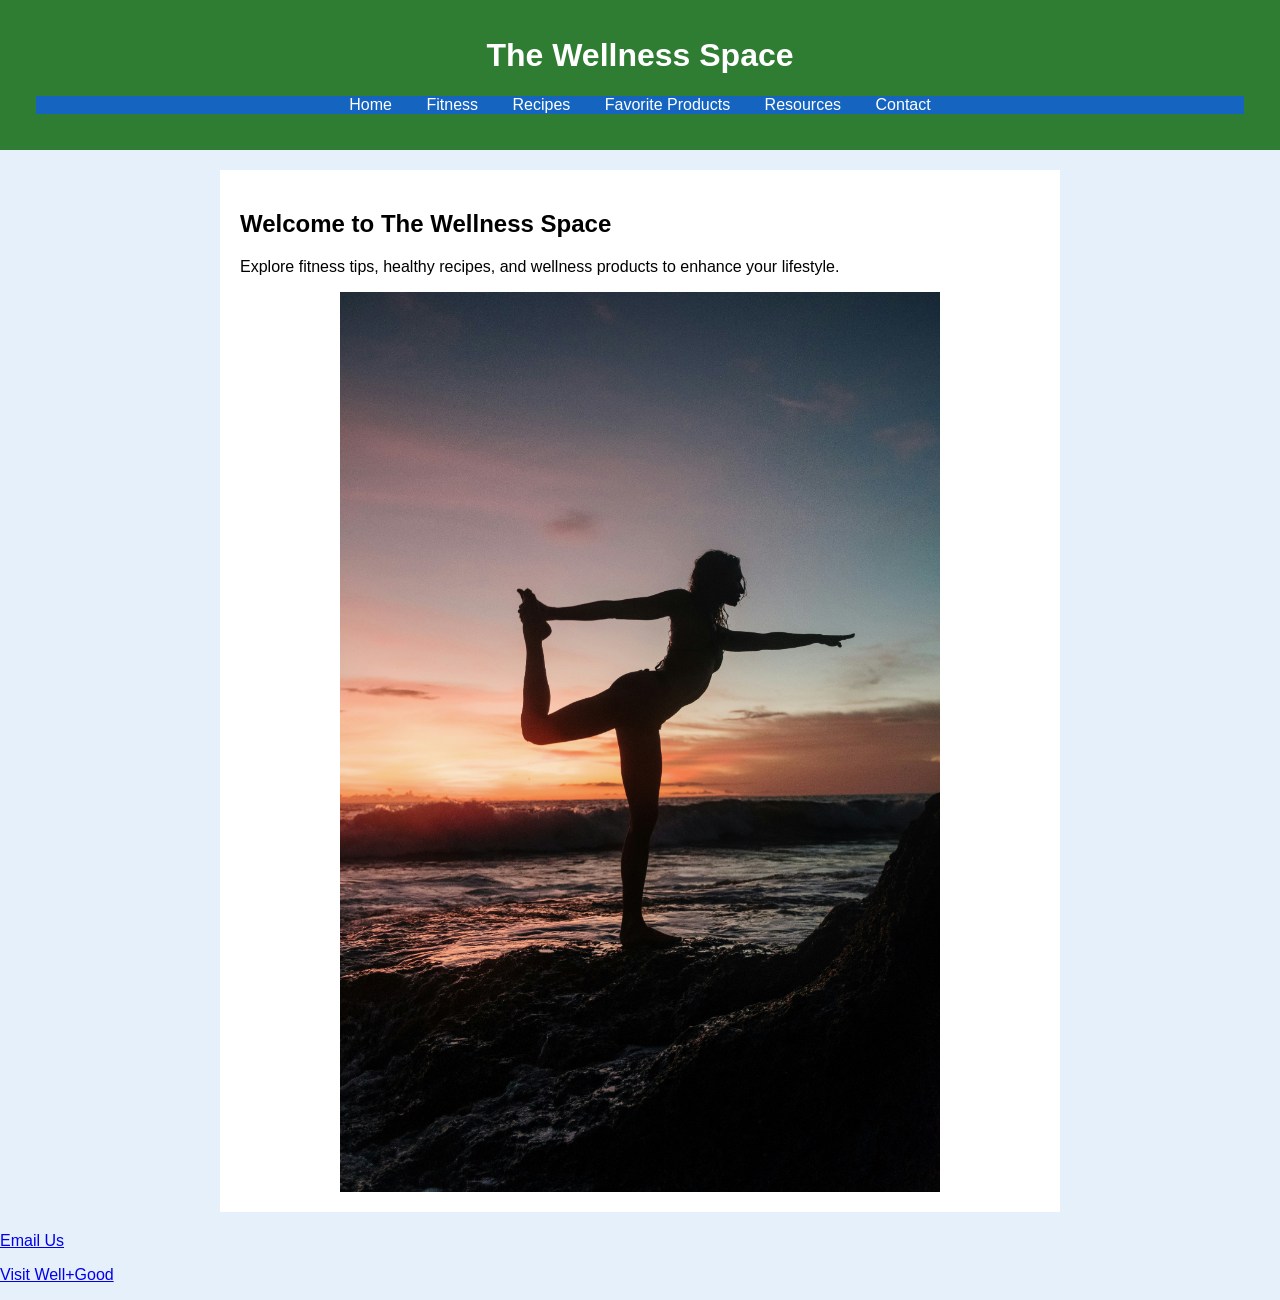
<file: index.html>
<!DOCTYPE html>
<html lang="en">
<head>
    <meta charset="UTF-8">
    <meta name="description" content="The Wellness Space: Your guide to fitness, recipes, and healthy living">
    <meta name="keywords" content="wellness, fitness, recipes, health, products">
    <title>The Wellness Space | Home</title>
    <link rel="stylesheet" href="styles.css">
</head>
<body>
    <header>
        <h1>The Wellness Space</h1>
        <nav>
            <ul>
                <li><a href="index.html">Home</a></li>
                <li><a href="fitness.html">Fitness</a></li>
                <li><a href="recipes.html">Recipes</a></li>
                <li><a href="products.html">Favorite Products</a></li>
                <li><a href="resources.html">Resources</a></li>
                <li><a href="contact.html">Contact</a></li>
            </ul>
        </nav>
    </header>
    <main>
        <h2>Welcome to The Wellness Space</h2>
        <p>Explore fitness tips, healthy recipes, and wellness products to enhance your lifestyle.</p>
        <img src="assets/yoga.jpg" alt="Person practicing yoga outdoors" class="hero-image">
    </main>
    <footer>
        <p><a href="mailto:info@wellnessspace.com">Email Us</a></p>
        <p><a href="https://www.wellandgood.com">Visit Well+Good</a></p>
    </footer>
</body>
</html>
</file>
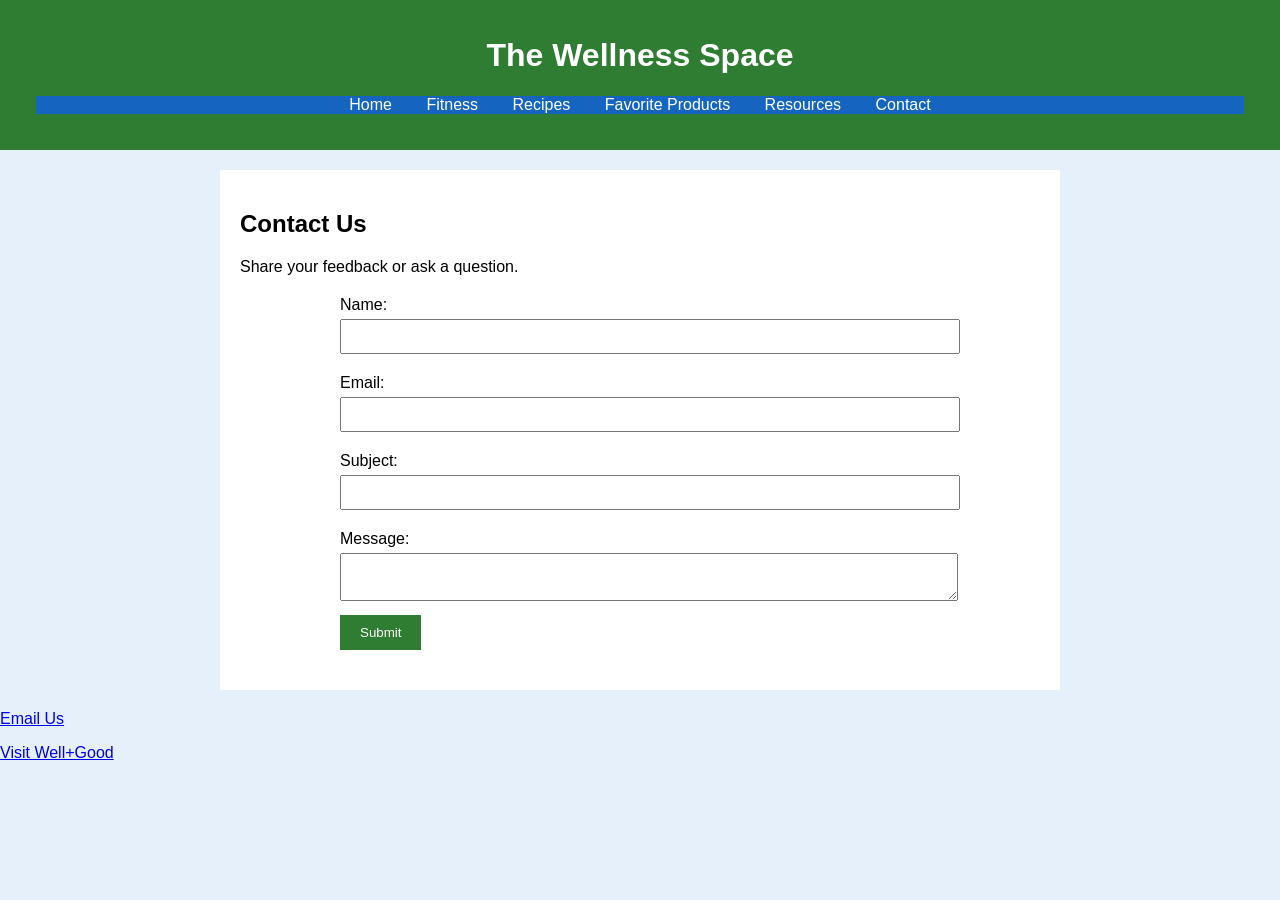
<file: contact.html>
<!DOCTYPE html>
<html lang="en">
<head>
    <meta charset="UTF-8">
    <meta name="description" content="Contact The Wellness Space for feedback or inquiries">
    <meta name="keywords" content="wellness, contact, feedback, health">
    <title>The Wellness Space | Contact</title>
    <link rel="stylesheet" href="styles.css">
</head>
<body>
    <header>
        <h1>The Wellness Space</h1>
        <nav>
            <ul>
                <li><a href="index.html">Home</a></li>
                <li><a href="fitness.html">Fitness</a></li>
                <li><a href="recipes.html">Recipes</a></li>
                <li><a href="products.html">Favorite Products</a></li>
                <li><a href="resources.html">Resources</a></li>
                <li><a href="contact.html">Contact</a></li>
            </ul>
        </nav>
    </header>
    <main>
        <h2>Contact Us</h2>
        <p>Share your feedback or ask a question.</p>
        <form name="contact" method="POST" data-netlify="true">
            <label for="name">Name:</label>
            <input type="text" id="name" name="name" required>
            <label for="email">Email:</label>
            <input type="email" id="email" name="email" required>
            <label for="subject">Subject:</label>
            <input type="text" id="subject" name="subject" required>
            <label for="message">Message:</label>
            <textarea id="message" name="message" required></textarea>
            <button type="submit">Submit</button>
        </form>
    </main>
    <footer>
        <p><a href="mailto:info@wellnessspace.com">Email Us</a></p>
        <p><a href="https://www.wellandgood.com">Visit Well+Good</a></p>
    </footer>
</body>
</html>
</file>
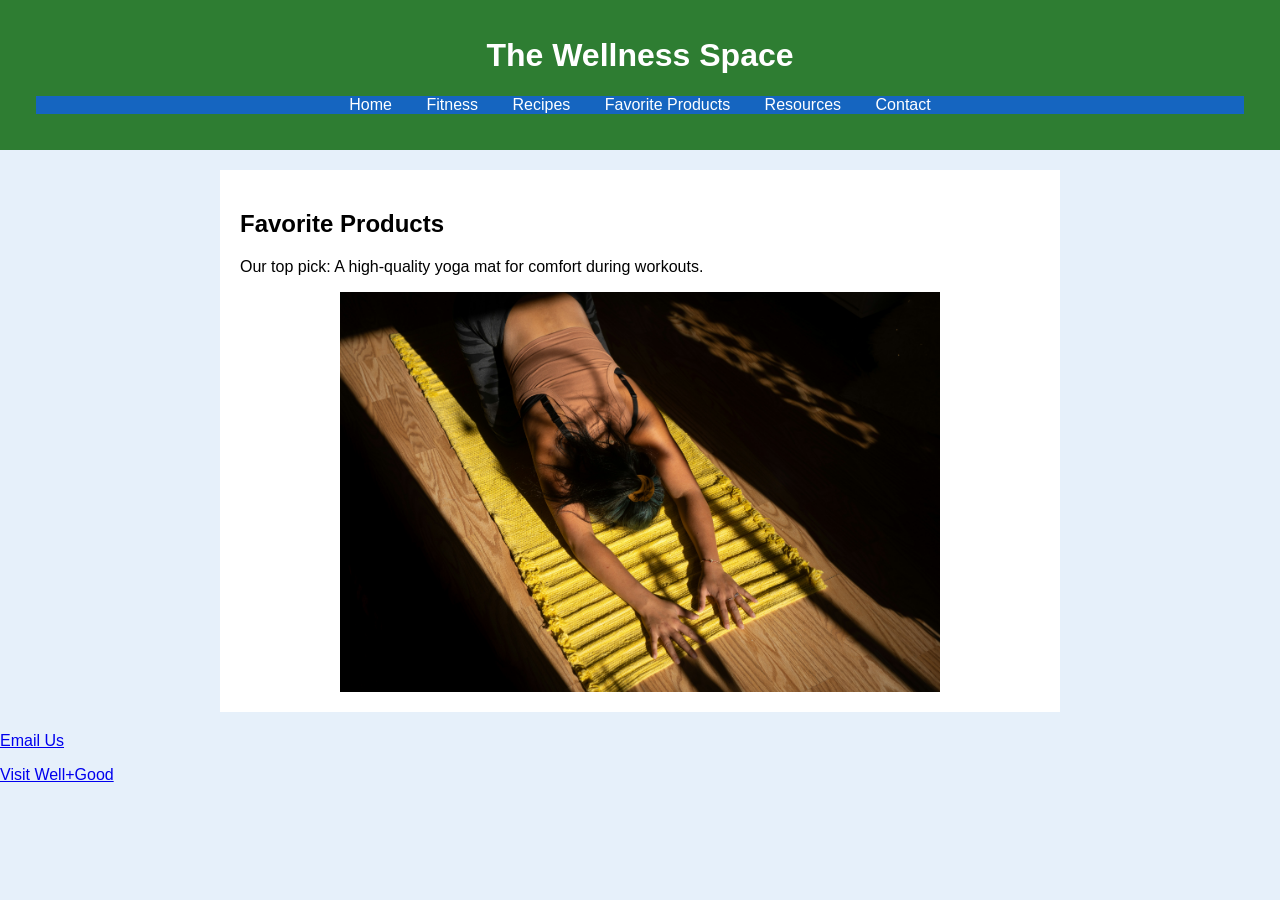
<file: products.html>
<!DOCTYPE html>
<html lang="en">
<head>
    <meta charset="UTF-8">
    <meta name="description" content="Favorite wellness products for healthy living">
    <meta name="keywords" content="wellness, products, health, fitness">
    <title>The Wellness Space | Favorite Products</title>
    <link rel="stylesheet" href="styles.css">
</head>
<body>
    <header>
        <h1>The Wellness Space</h1>
        <nav>
            <ul>
                <li><a href="index.html">Home</a></li>
                <li><a href="fitness.html">Fitness</a></li>
                <li><a href="recipes.html">Recipes</a></li>
                <li><a href="products.html">Favorite Products</a></li>
                <li><a href="resources.html">Resources</a></li>
                <li><a href="contact.html">Contact</a></li>
            </ul>
        </nav>
    </header>
    <main>
        <h2>Favorite Products</h2>
        <p>Our top pick: A high-quality yoga mat for comfort during workouts.</p>
        <img src="assets/yogamat.jpg" alt="Blue yoga mat rolled out on a wooden floor" class="hero-image">
    </main>
    <footer>
        <p><a href="mailto:info@wellnessspace.com">Email Us</a></p>
        <p><a href="https://www.wellandgood.com">Visit Well+Good</a></p>
    </footer>
</body>
</html>
</file>
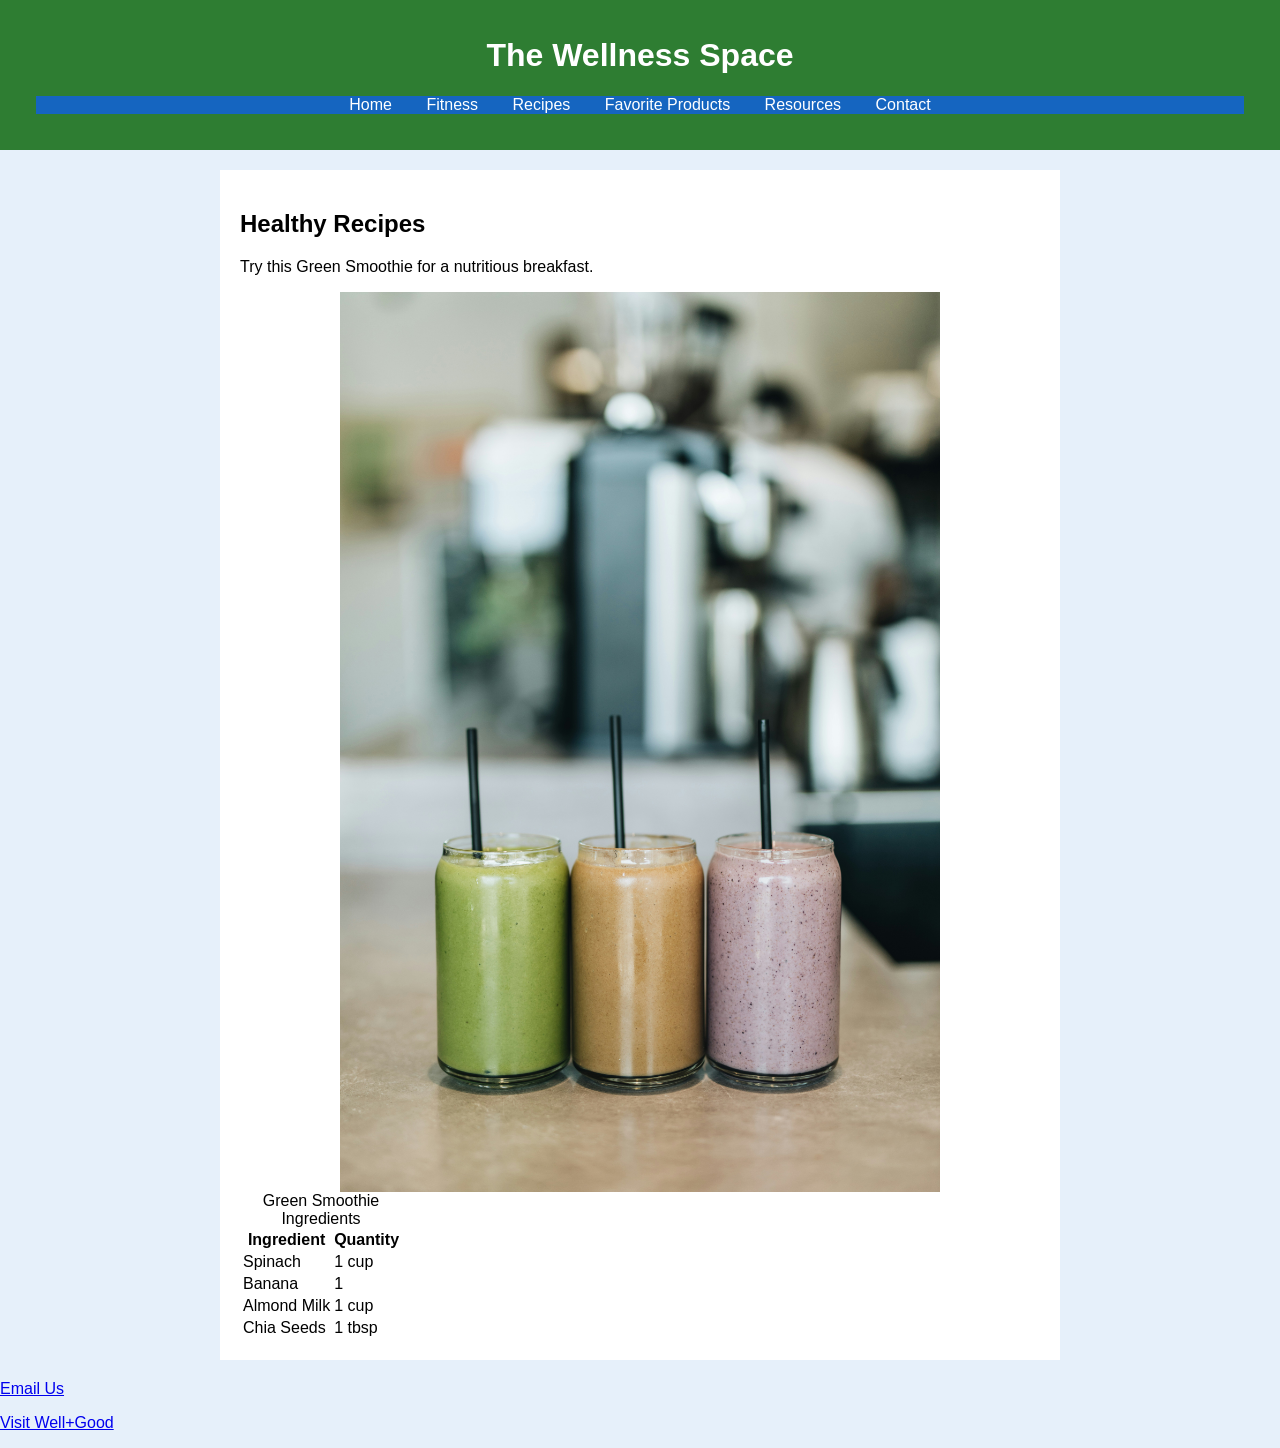
<file: recipes.html>
<!DOCTYPE html>
<html lang="en">
<head>
    <meta charset="UTF-8">
    <meta name="description" content="Healthy recipes for wellness">
    <meta name="keywords" content="recipes, healthy, nutrition, wellness">
    <title>The Wellness Space | Recipes</title>
    <link rel="stylesheet" href="styles.css">
</head>
<body>
    <header>
        <h1>The Wellness Space</h1>
        <nav>
            <ul>
                <li><a href="index.html">Home</a></li>
                <li><a href="fitness.html">Fitness</a></li>
                <li><a href="recipes.html">Recipes</a></li>
                <li><a href="products.html">Favorite Products</a></li>
                <li><a href="resources.html">Resources</a></li>
                <li><a href="contact.html">Contact</a></li>
            </ul>
        </nav>
    </header>
    <main>
        <h2>Healthy Recipes</h2>
        <p>Try this Green Smoothie for a nutritious breakfast.</p>
        <img src="assets/smoothie.jpg" alt="Green smoothie in a glass with a straw" class="hero-image">
        <table>
            <caption>Green Smoothie Ingredients</caption>
            <thead>
                <tr>
                    <th>Ingredient</th>
                    <th>Quantity</th>
                </tr>
            </thead>
            <tbody>
                <tr>
                    <td>Spinach</td>
                    <td>1 cup</td>
                </tr>
                <tr>
                    <td>Banana</td>
                    <td>1</td>
                </tr>
                <tr>
                    <td>Almond Milk</td>
                    <td>1 cup</td>
                </tr>
                <tr>
                    <td>Chia Seeds</td>
                    <td>1 tbsp</td>
                </tr>
            </tbody>
        </table>
    </main>
    <footer>
        <p><a href="mailto:info@wellnessspace.com">Email Us</a></p>
        <p><a href="https://www.wellandgood.com">Visit Well+Good</a></p>
    </footer>
</body>
</html>
</file>
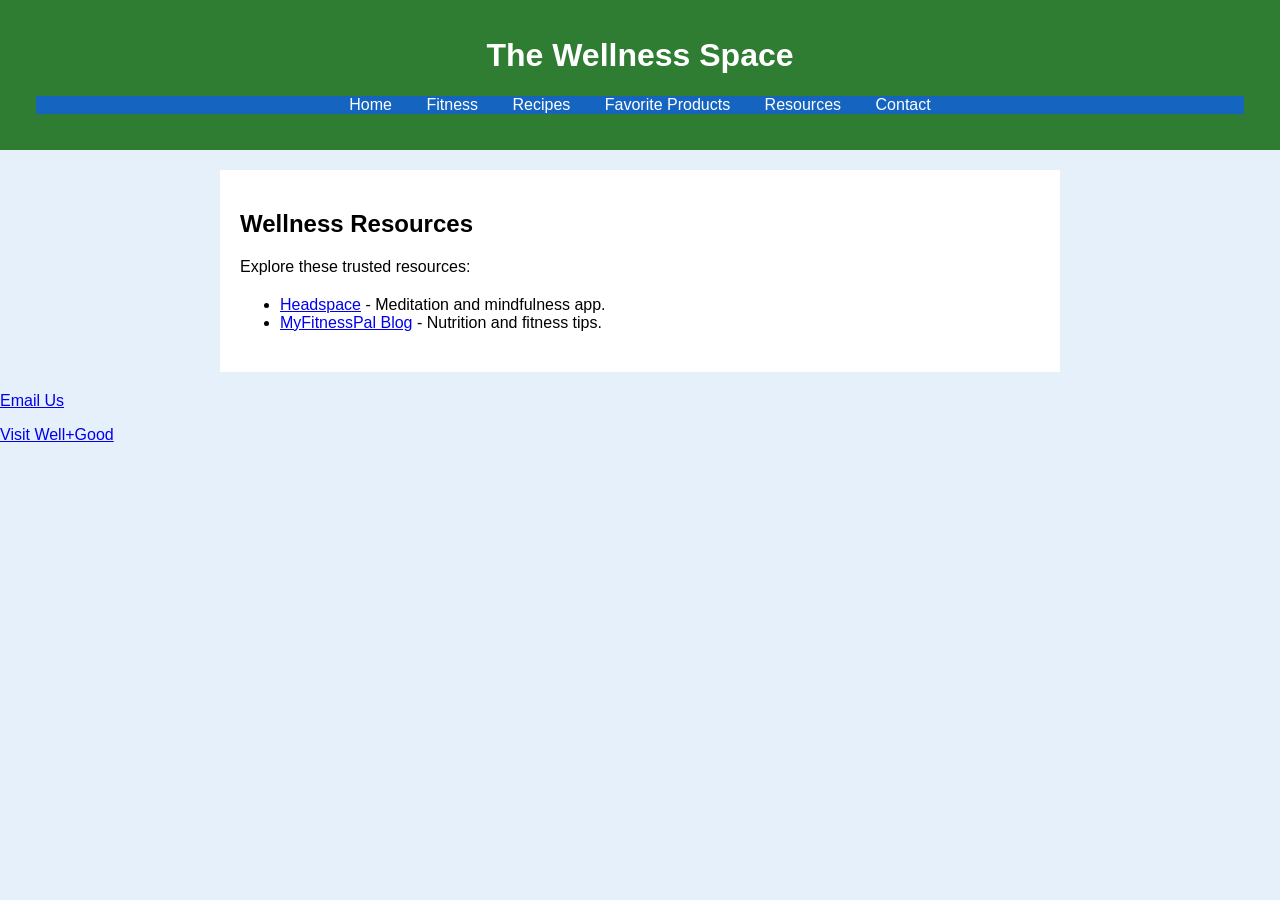
<file: resources.html>
<!DOCTYPE html>
<html lang="en">
<head>
    <meta charset="UTF-8">
    <meta name="description" content="Wellness resources for healthy living">
    <meta name="keywords" content="wellness, resources, health, fitness">
    <title>The Wellness Space | Resources</title>
    <link rel="stylesheet" href="styles.css">
</head>
<body>
    <header>
        <h1>The Wellness Space</h1>
        <nav>
            <ul>
                <li><a href="index.html">Home</a></li>
                <li><a href="fitness.html">Fitness</a></li>
                <li><a href="recipes.html">Recipes</a></li>
                <li><a href="products.html">Favorite Products</a></li>
                <li><a href="resources.html">Resources</a></li>
                <li><a href="contact.html">Contact</a></li>
            </ul>
        </nav>
    </header>
    <main>
        <h2>Wellness Resources</h2>
        <p>Explore these trusted resources:</p>
        <ul>
            <li><a href="https://www.headspace.com">Headspace</a> - Meditation and mindfulness app.</li>
            <li><a href="https://blog.myfitnesspal.com">MyFitnessPal Blog</a> - Nutrition and fitness tips.</li>
        </ul>
    </main>
    <footer>
        <p><a href="mailto:info@wellnessspace.com">Email Us</a></p>
        <p><a href="https://www.wellandgood.com">Visit Well+Good</a></p>
    </footer>
</body>
</html>
</file>
<file: styles.css>
body {
    font-family: Arial, sans-serif;
    margin: 0;
    background-color: #e6f0fa;
}
header {
    background-color: #2e7d32;
    color: white;
    text-align: center;
    padding: 1em;
}
nav ul {
    list-style: none;
    padding: 0;
    background-color: #1565c0;
}
nav ul li {
    display: inline;
    margin: 0 15px;
}
nav ul li a {
    color: white;
    text-decoration: none;
}
main {
    max-width: 800px;
    margin: 20px auto;
    padding: 20px;
    background-color: white;
}
img {
    max-width: 100%; 
    height: auto; 
    display: block; 
    margin: 10px 0; 
}

.hero-image {
    max-width: 600px; 
    margin: 0 auto; 
}

video {
    max-width: 100%; /* Scales video to container width */
    height: auto; /* Preserves aspect ratio */
    display: block; /* Removes unwanted spacing */
    margin: 10px auto; /* Centers video with spacing */
}
/* Optional: Specific styling for prominent videos */
.hero-video {
    max-width: 600px; /* Caps video width at 600px */
    margin: 0 auto; /* Centers video */
}
form {
    max-width: 600px;
    margin: 20px auto;
}
form label {
    display: block;
    margin: 10px 0 5px;
}
form input, form textarea {
    width: 100%;
    padding: 8px;
    margin-bottom: 10px;
}
form button {
    background-color: #2e7d32;
    color: white;
    padding: 10px 20px;
    border: none;
    cursor: pointer;
}
ul {
    list-style: disc;
    margin: 20px;
    padding-left: 20px;
}
</file>
